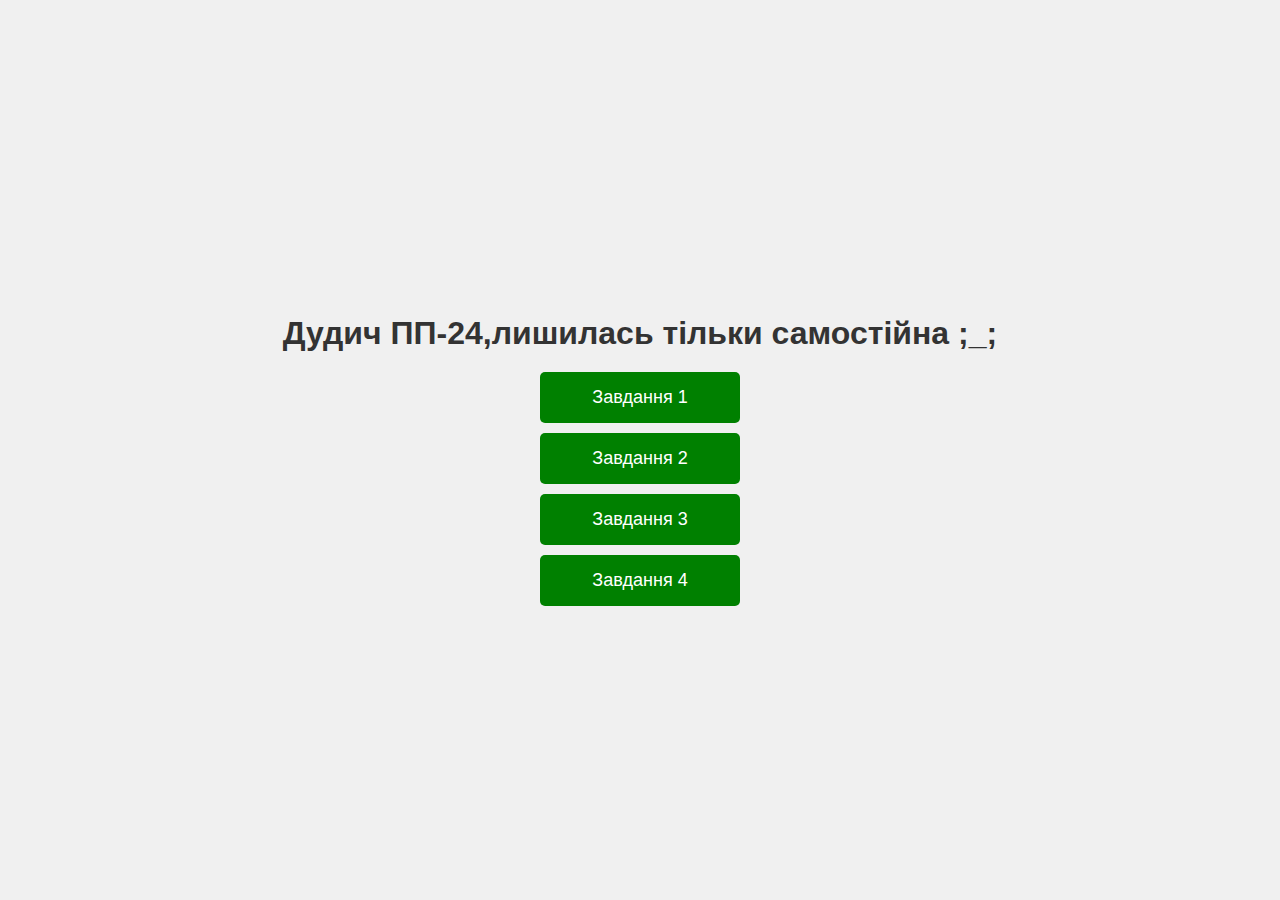
<file: index.html>
<!DOCTYPE HTML>
<html>
    <head>
        <meta charset="UTF-8">
        <title>15 Лабораторна</title>
        <link rel="stylesheet" href="style.css"> 
    </head> 
    <body>
        <h1>Дудич ПП-24,лишилась тільки самостійна ;_;</h1>
        <div class="button-container">
            <button class="task-button" onclick="window.location.href='lab5_1.html'">Завдання 1</button>
            <button class="task-button" onclick="window.location.href='lab5_2.html'">Завдання 2</button>
            <button class="task-button" onclick="window.location.href='lab5_3.html'">Завдання 3</button>
            <button class="task-button" onclick="window.location.href='lab5_4.html'">Завдання 4</button>
        </div>
    </body>
</html>
</file>
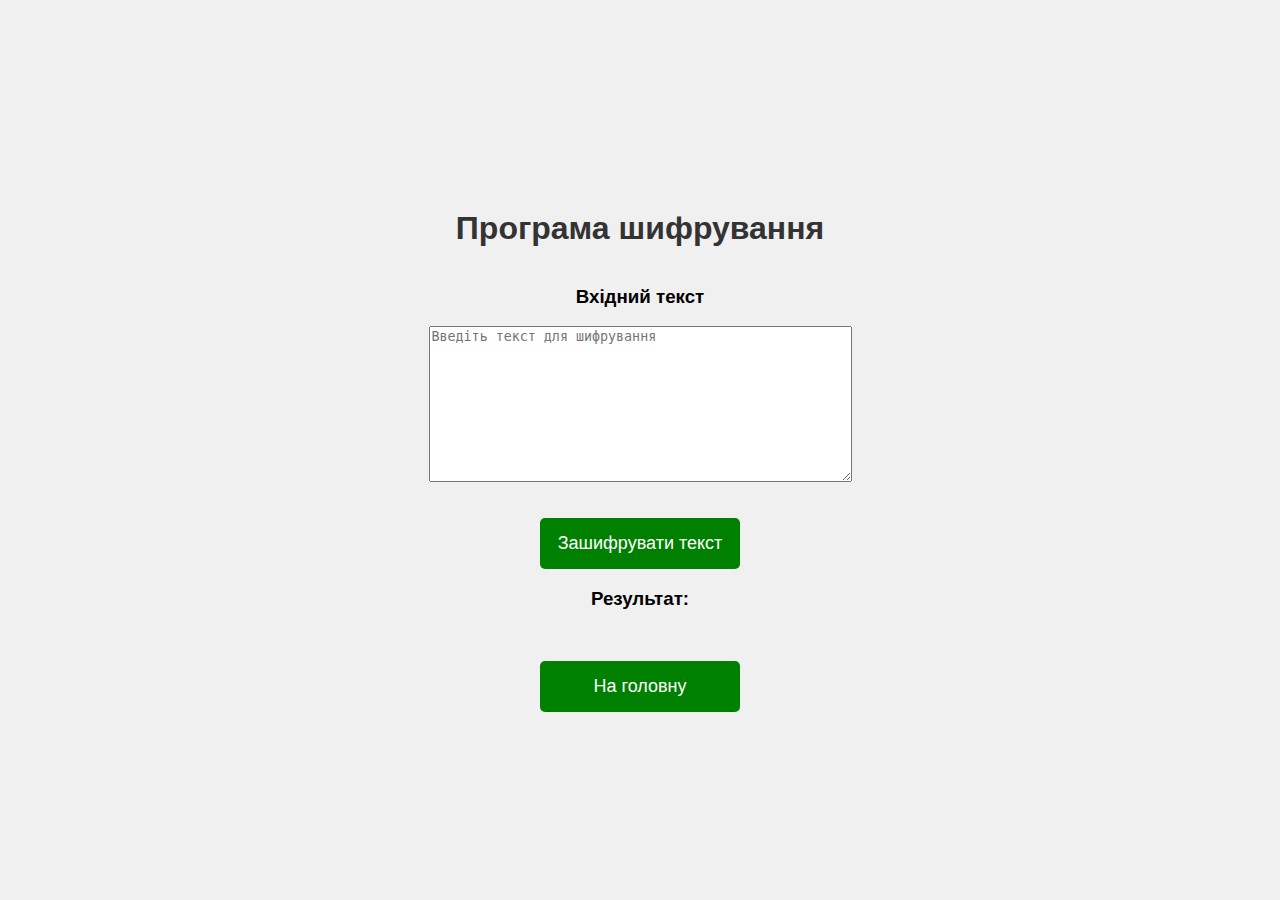
<file: lab5_3.html>
<!DOCTYPE html>
<html lang="uk">
<head>
    <link rel="stylesheet" href="style.css"> 
    <meta charset="UTF-8">
    <meta name="viewport" content="width=device-width, initial-scale=1.0">
    <title>Шифрування тексту</title>
</head>
<body>
    <h1>Програма шифрування</h1>

    <h3>Вхідний текст</h3>
    <textarea id="inputText" rows="10" cols="50" placeholder="Введіть текст для шифрування"></textarea><br><br>

    <div class="button-container">
        <button class="task-button" onclick="encryptText()">Зашифрувати текст</button>
    </div>

    <h3>Результат:</h3>
    <p id="encryptedText"></p>

    <script>
        function encryptText() {
            let inputText = document.getElementById('inputText').value;
            let encryptedText = '';

            const alphabet = 'абвгдеєжзиїйклмнопрстуфхцчшщьюя';

            for (let i = 0; i < inputText.length; i++) {
                let char = inputText[i];

                if (alphabet.indexOf(char.toLowerCase()) !== -1) {
                    let index = alphabet.indexOf(char.toLowerCase());
                    let nextChar = alphabet[(index + 1) % alphabet.length];

                    if (char === char.toUpperCase()) {
                        nextChar = nextChar.toUpperCase();
                    }

                    encryptedText += nextChar;
                } else {
                    encryptedText += char; 
                }
            }

            document.getElementById('encryptedText').textContent = `Зашифрований текст: ${encryptedText}`;
        }
    </script>
    <button class="task-button" onclick="window.location.href='index.html'">На головну</button>

</body>
</html>
</file>
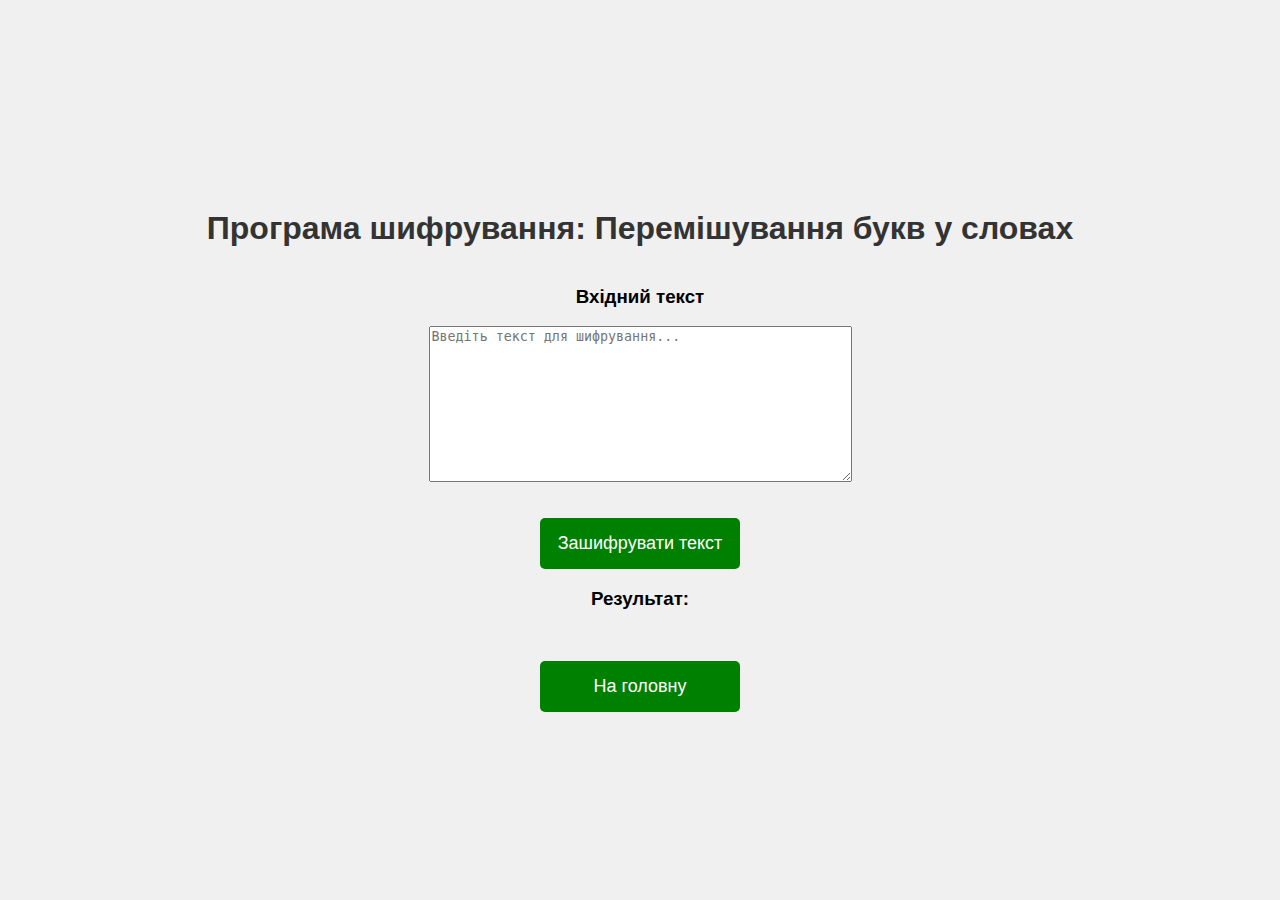
<file: lab5_4.html>
<!DOCTYPE html>
<html lang="uk">
<head>
    <meta charset="UTF-8">
    <meta name="viewport" content="width=device-width, initial-scale=1.0">
    <title>Шифрування тексту</title>
    <link rel="stylesheet" href="style.css"> 
</head>
<body>
    <h1>Програма шифрування: Перемішування букв у словах</h1>

    <h3>Вхідний текст</h3>
    <textarea id="inputText" rows="10" cols="50" placeholder="Введіть текст для шифрування..."></textarea><br><br>

    <div class="button-container">
        <button class="task-button" onclick="shuffleText()">Зашифрувати текст</button>
    </div>

    <h3>Результат:</h3>
    <p id="shuffledText"></p>
    <script>
        function shuffleText() {
            let inputText = document.getElementById('inputText').value;
            if (inputText.trim() === "") {
                alert("Будь ласка, введіть текст для шифрування.");
                return;
            }
            let words = inputText.split(/\s+/);  
            let shuffledWords = words.map(word => {
                if (word.length > 2) {
                    let middlePart = word.slice(1, -1); 
                    let shuffledMiddle = shuffleString(middlePart); 
                    return word[0] + shuffledMiddle + word[word.length - 1]; 
                } else {
                    return word;
                }
            });

            let shuffledText = shuffledWords.join(' ');
            document.getElementById('shuffledText').textContent = `Зашифрований текст: ${shuffledText}`;
        }

        function shuffleString(str) {
            let arr = str.split('');
            for (let i = arr.length - 1; i > 0; i--) {
                let j = Math.floor(Math.random() * (i + 1));
                [arr[i], arr[j]] = [arr[j], arr[i]]; 
            }
            return arr.join('');
        }
    </script>
    <button class="task-button" onclick="window.location.href='index.html'">На головну</button>
</body>
</html>
</file>
<file: style.css>
body {
    display: flex;
    flex-direction: column;
    align-items: center;
    justify-content: center;
    height: 100vh;
    font-family: Arial, sans-serif;
    background-color: #f0f0f0;
    margin: 0; 
}
h1 {
    font-size: 32px;
    font-weight: bold;
    color: #333;
    margin-bottom: 20px;
}
.button-container {
    display: flex;
    flex-direction: column;
    gap: 10px;
}
.task-button {
    width: 200px;
    padding: 15px;
    font-size: 18px;
    color: white;
    background-color: green;
    border: none;
    border-radius: 5px;
    cursor: pointer;
    transition: transform 0.2s, background-color 0.2s; 
}
.task-button:active {
    transform: scale(0.95);
    background-color: #006400; 
}
</file>
